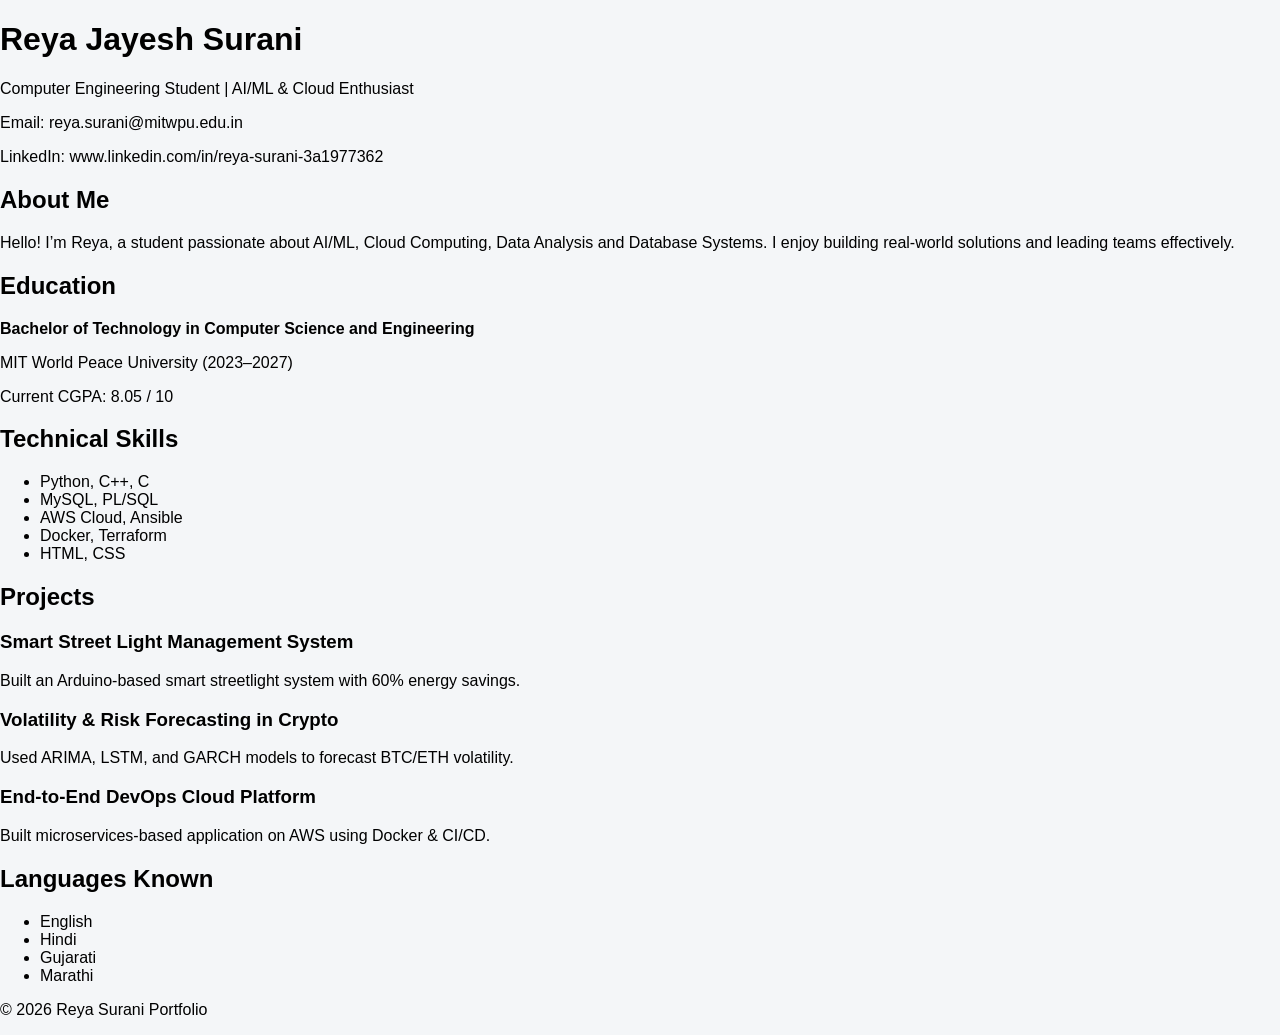
<file: index.html>
<!DOCTYPE html>
<html lang="en">
<head>
<meta charset="UTF-8">
<title>Reya Surani Portfolio</title>
<link rel="stylesheet" href="style.css">
</head>

<body>

<header>
<h1>Reya Jayesh Surani</h1>
<p>Computer Engineering Student | AI/ML & Cloud Enthusiast</p>
<p>Email: reya.surani@mitwpu.edu.in</p>
<p>LinkedIn: www.linkedin.com/in/reya-surani-3a1977362</p>
</header>

<section>
<h2>About Me</h2>
<p>
Hello! I’m Reya, a student passionate about AI/ML, Cloud Computing, Data Analysis and Database Systems.
I enjoy building real-world solutions and leading teams effectively.
</p>
</section>

<section>
<h2>Education</h2>
<p><strong>Bachelor of Technology in Computer Science and Engineering</strong></p>
<p>MIT World Peace University (2023–2027)</p>
<p>Current CGPA: 8.05 / 10</p>
</section>

<section>
<h2>Technical Skills</h2>
<ul>
<li>Python, C++, C</li>
<li>MySQL, PL/SQL</li>
<li>AWS Cloud, Ansible</li>
<li>Docker, Terraform</li>
<li>HTML, CSS</li>
</ul>
</section>

<section>
<h2>Projects</h2>

<h3>Smart Street Light Management System</h3>
<p>Built an Arduino-based smart streetlight system with 60% energy savings.</p>

<h3>Volatility & Risk Forecasting in Crypto</h3>
<p>Used ARIMA, LSTM, and GARCH models to forecast BTC/ETH volatility.</p>

<h3>End-to-End DevOps Cloud Platform</h3>
<p>Built microservices-based application on AWS using Docker & CI/CD.</p>

</section>

<section>
<h2>Languages Known</h2>
<ul>
<li>English</li>
<li>Hindi</li>
<li>Gujarati</li>
<li>Marathi</li>
</ul>
</section>

<footer>
<p>© 2026 Reya Surani Portfolio</p>
</footer>

</body>
</html>
</file>
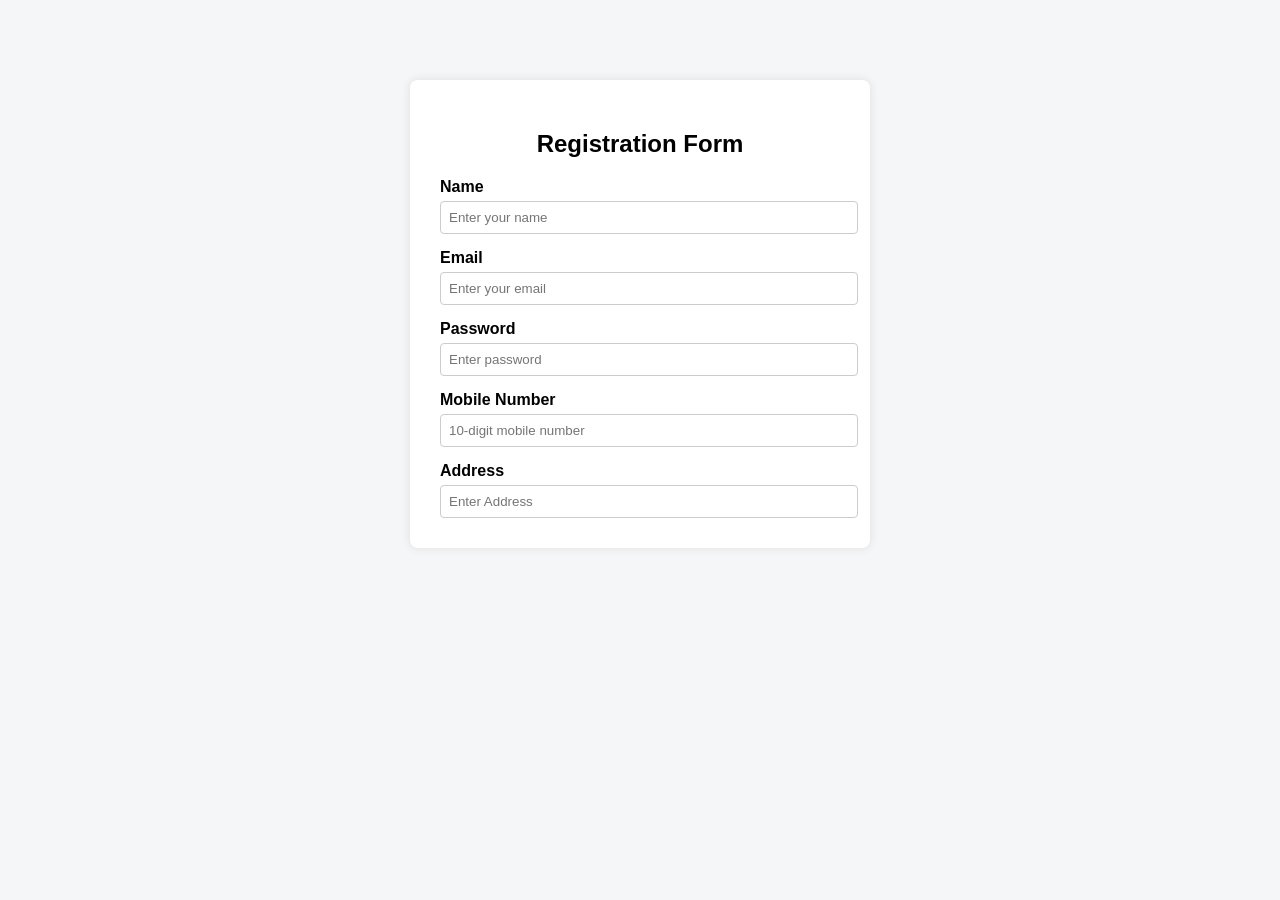
<file: form.html>
<!DOCTYPE html>
<html lang="en">
<head>
    <meta charset="UTF-8">
    <title>Student Registration Form</title>
    <link rel="stylesheet" href="style.css">
    <script src="script.js"></script>
</head>
<body>

<div class="form-container">
    <h2>Registration Form</h2>

    <form onsubmit="return validateForm()">

        <label>Name</label>
        <input type="text" id="name" placeholder="Enter your name">

        <label>Email</label>
        <input type="text" id="email" placeholder="Enter your email">

        <label>Password</label>
        <input type="password" id="password" placeholder="Enter password">

        <label>Mobile Number</label>
        <input type="text" id="mobile" placeholder="10-digit mobile number">

        <label>Address</label>
        <input type="text" id="address" placeholder="Enter Address">
    
    </form>
</div>

</body>
</html>
</file>
<file: style.css>
body {
    font-family: Arial, sans-serif;
    background-color: #f4f6f8;
    margin: 0;
    padding: 0;
}

/* Center the form */
.form-container {
    width: 400px;
    background-color: white;
    margin: 80px auto;
    padding: 30px;
    border-radius: 8px;
    box-shadow: 0 0 10px rgba(0,0,0,0.1);
}

/* Heading */
.form-container h2 {
    text-align: center;
    margin-bottom: 20px;
}

/* Labels */
label {
    display: block;
    margin-top: 15px;
    font-weight: bold;
}

/* Inputs */
input[type="text"],
input[type="password"] {
    width: 100%;
    padding: 8px;
    margin-top: 5px;
    border: 1px solid #ccc;
    border-radius: 4px;
}

/* Button */
input[type="submit"] {
    width: 100%;
    margin-top: 25px;
    padding: 10px;
    background-color: #333;
    color: white;
    border: none;
    border-radius: 4px;
    cursor: pointer;
}

input[type="submit"]:hover {
    background-color: #555;
}
</file>
